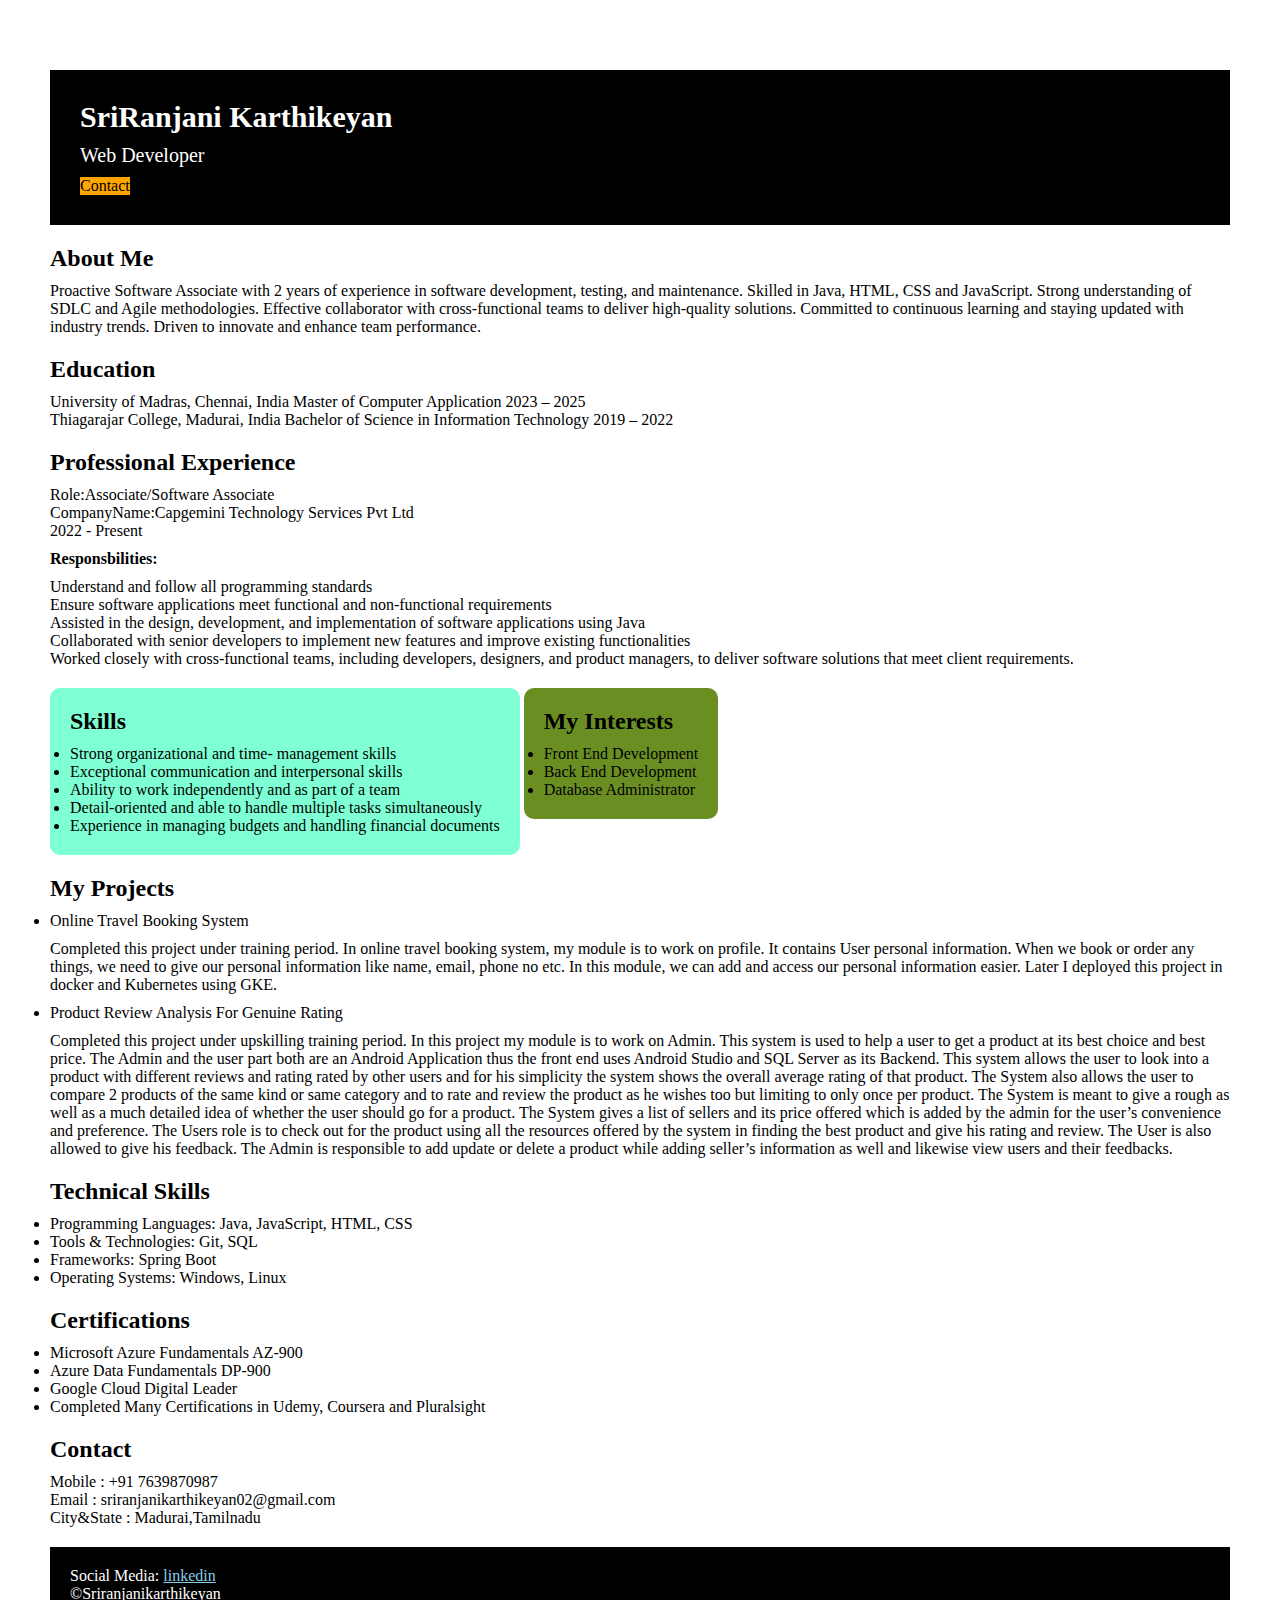
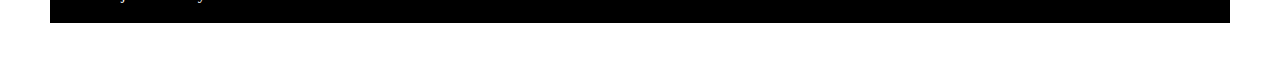
<file: index.html>
<!DOCTYPE html>

<head>
    <title>Portfolio</title>
    <link rel="stylesheet" href="style.css">
</head>

<body>
<div class="container">

<div class="one">
<h2 class="one_name">SriRanjani Karthikeyan</h2>

<p class="one_role">Web Developer</p>

<a  class="one_contact" href="contact.htm">Contact</a>
</div>

<div class="two">
<h2 class="two_about">About Me</h2>

    <p class="two_desc">Proactive Software Associate with 2 years of experience in software development, testing, and maintenance. Skilled in Java, HTML, CSS and JavaScript. Strong understanding of SDLC and Agile methodologies. Effective collaborator with cross-functional teams to deliver high-quality solutions. Committed to continuous learning and staying updated with industry trends. Driven to innovate and enhance team performance.
    </p>
</div>

<div class="three">
<h2 class="three_edu">Education</h2>
<ul class="three_coll">

    <li>University of Madras, Chennai, India
        Master of Computer Application 2023 – 2025
        
    </li>

    <li>Thiagarajar College, Madurai, India
        Bachelor of Science in Information Technology 2019 – 2022

    </li>

</ul>

</div>

<div class="four">

<h2 class="four_prof">Professional Experience</h2>

    <p class="four_role">Role:Associate/Software Associate</p>

    <p class="four_comp">CompanyName:Capgemini Technology Services Pvt Ltd </p>

    <p class="four_year">2022 - Present</p>

    <h4 class="four_resp">Responsbilities:</h4>

    <ul class="four_accom">

        <li>Understand and follow all programming standards</li>
        <li>Ensure software applications meet functional and non-functional requirements</li>
        <li>Assisted in the design, development, and implementation of software applications using Java</li>
        <li>Collaborated with senior developers to implement new features and improve existing functionalities</li>
        <li>Worked closely with cross-functional teams, including developers, designers, and product managers, to deliver software solutions that meet client requirements.</li>
    </ul>

</div>

<div class="five">

<h2 class="five_skills">Skills</h2>

<ul class="five_lisofskills">
    <li>Strong organizational and time- management skills</li>
    <li>Exceptional communication and interpersonal skills</li>
    <li>Ability to work independently and as part of a team</li>
    <li>Detail-oriented and able to handle multiple tasks simultaneously</li>
    <li>Experience in managing budgets and handling financial documents </li>
</ul>

</div>

<div class="six">
<h2 class="six_int">My Interests</h2>
<ul class="six_listofint">
    <li>Front End Development</li>
    <li>Back End Development</li>
    <li>Database Administrator</li>
</ul>
</div>

<div class="seven">

<h2 class="seven_proj">My Projects</h2>

<ul class="seven_firstproj">

    <li class="seven_firstname">Online Travel Booking System</li>

    <p class="seven_projdes">Completed this project under training period. In online travel booking system, my module is to work on profile. It contains User personal information. When we book or order any things, we need to give our personal information like name, email, phone no etc. In this module, we can add and access our personal information easier. Later I deployed this project in docker and Kubernetes using GKE.</p>

</ul>
     
    
<ul class="seven_secproj">

    <li class="seven_secname">Product Review Analysis For Genuine Rating</li>

    <p class="seven_projdesc">Completed this project under upskilling training period. In this project my module is to work on Admin. This system is used to help a user to get a product at its best choice and best price. The Admin and the user part both are an Android Application thus the front end uses Android Studio and SQL Server as its Backend. This system allows the user to look into a product with different reviews and rating rated by other users and for his simplicity the system shows the overall average rating of that product. The System also allows the user to compare 2 products of the same kind or same category and to rate and review the product as he wishes too but limiting to only once per product. The System is meant to give a rough as well as a much detailed idea of whether the user should go for a product. The System gives a list of sellers and its price offered which is added by the admin for the user’s convenience and preference. The Users role is to check out for the product using all the resources offered by the system in finding the best product and give his rating and review. The User is also allowed to give his feedback. The Admin is responsible to add update or delete a product while adding seller’s information as well and likewise view users and their feedbacks.</p>

</ul>

</div>

<div class="eight">
<h2 class="eight_tecskil">Technical Skills</h2>

<ul class="eight_lisoftecskils">
    <li>Programming Languages: Java, JavaScript, HTML, CSS</li>
    <li>Tools & Technologies: Git, SQL</li>
    <li>Frameworks: Spring Boot</li>
    <li>Operating Systems: Windows, Linux</li>
</ul>
</div>

<div class="nine">
<h2 class="nine_cert">Certifications</h2>

<ul class="nine_lisofcer">
    <li>Microsoft Azure Fundamentals AZ-900 </li>
    <li>Azure Data Fundamentals DP-900 </li>
    <li>Google Cloud Digital Leader</li>
    <li>Completed Many Certifications in Udemy, Coursera and Pluralsight</li>
</ul>
</div>

<div class="ten">
<h2 class="ten_con">Contact</h2>

    <p class="ten_mob">Mobile      : +91 7639870987</p>
    <p>Email       : sriranjanikarthikeyan02@gmail.com</p>
    <p>City&State  : Madurai,Tamilnadu</p>

</div>

    <div class="eleven">
    <p class="eleven_socmed">Social Media:
    <a class="eleven_linked"  href="https://www.linkedin.com/feed/" target="_blank">linkedin</a>
    </p>
    <p class="eleven_ampname">&copy;Sriranjanikarthikeyan</p>
</div>

</div>
</body>
</html>
</file>
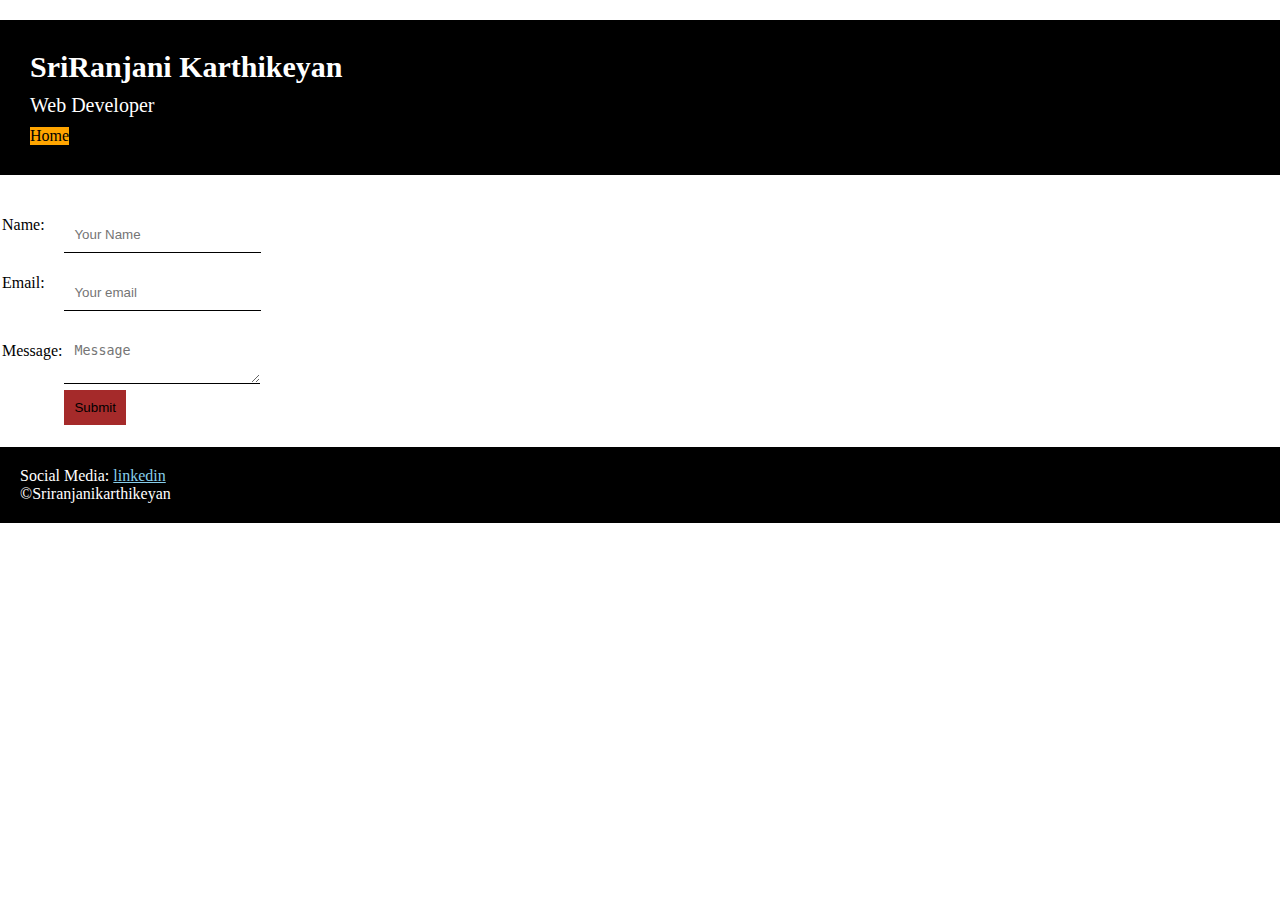
<file: contact.htm>
<!DOCTYPE html>
<head>
    <title>Contact</title>
    <link rel="stylesheet" href="style.css">

</head>
<body>
    

        <div class="one">
        <h2 class="one_name">SriRanjani Karthikeyan</h2>
        
        <p class="one_role">Web Developer</p>
        
        <a  class="one_contact" href="index.html">Home</a>
        </div>

        <div class="form">
    <table>
        <form>
        <tr>
            <td>Name:</td>
            <td>
                <input type="text" placeholder="Your Name" class="form_name">
            </td>
        </tr>
        <tr>
            <td>Email:</td>
            <td>
                <input type="email" placeholder="Your email" class="form_email">
            </td>
        </tr>
        <tr>
            <td>Message:</td>
            <td>
               <textarea placeholder="Message" class="form_message"></textarea>
            </td>
        </tr>
        <tr>
            <td></td>
            <td>
                <input type="submit" class="form_button">
            </td>
        </tr>     
    </form>  
    </table>
</div>

    <div class="eleven">
        <p class="eleven_socmed">Social Media:
        <a class="eleven_linked"  href="https://www.linkedin.com/feed/" target="_blank">linkedin</a>
        </p>
        <p class="eleven_ampname">&copy;Sriranjanikarthikeyan</p>
    </div>
</body>
</file>
<file: style.css>
*{
    padding: 0;
    margin: 0;
}
body{
    font-family: 'Young  Serif', serif;
}
.container{
    padding: 20px;
}
.one{
    background-color: black;
    color: white;
    padding: 30px;
}
.one_name{
    font-size: 30px;
    
}
.one_role{
    font-size: 20px;
    margin-top: 10px;
}
.one_contact{
    text-decoration: none;
    background-color: orange;
    color: black;
    margin-top: 10px;
    display: inline-block;

}
.container{
    padding: 30px;
    margin: 20px;
}
.one,.two,.three,.four,.five,.six,.seven,.eight,.nine,.ten,.eleven{
 margin-top: 20px;
}
.two_desc,.three_coll,.four_role,.four_accom,.four_resp,.five_lisofskills,.six_listofint,.seven_projdes,.seven_projdesc,.seven_firstname,.seven_secname,.eight_lisoftecskils,.nine_lisofcer,.ten_mob,.eleven_linked{
margin-top: 10px;
}
.eleven{
    background-color: black;
    color: white;
   padding: 20px;

}
.eleven_socmed a{
    color: skyblue;
}
.three_coll li , .four_accom li, five_lisofskills li, six_listofint li, seven_firstproj li, seven_firstproj li,seven_secproj li {
    list-style: none;
}
.five{
    background-color: aquamarine;
    color: black;
    padding: 20px;
    vertical-align: top;
    display:inline-block;
    border-radius: 10px;
}
.six{
    background-color: olivedrab;
    color: black;
    padding: 20px;
    vertical-align: top;
    display:inline-block;
    border-radius: 10px;
}
.form{
    margin-top: 20px;
    
}
.form_name,.form_email,.form_message{
    margin-top: 20px;
}
.form_name,.form_email{
    border: none;
    padding: 10px;
    border-bottom: solid black 1px;

}
.form_message{
    border: none;
    padding: 10px;
    border-bottom: solid black 1px;
}
.form_button{
    padding: 10px;
    background-color: brown;
    color: black;
    border: none;
}
</file>
